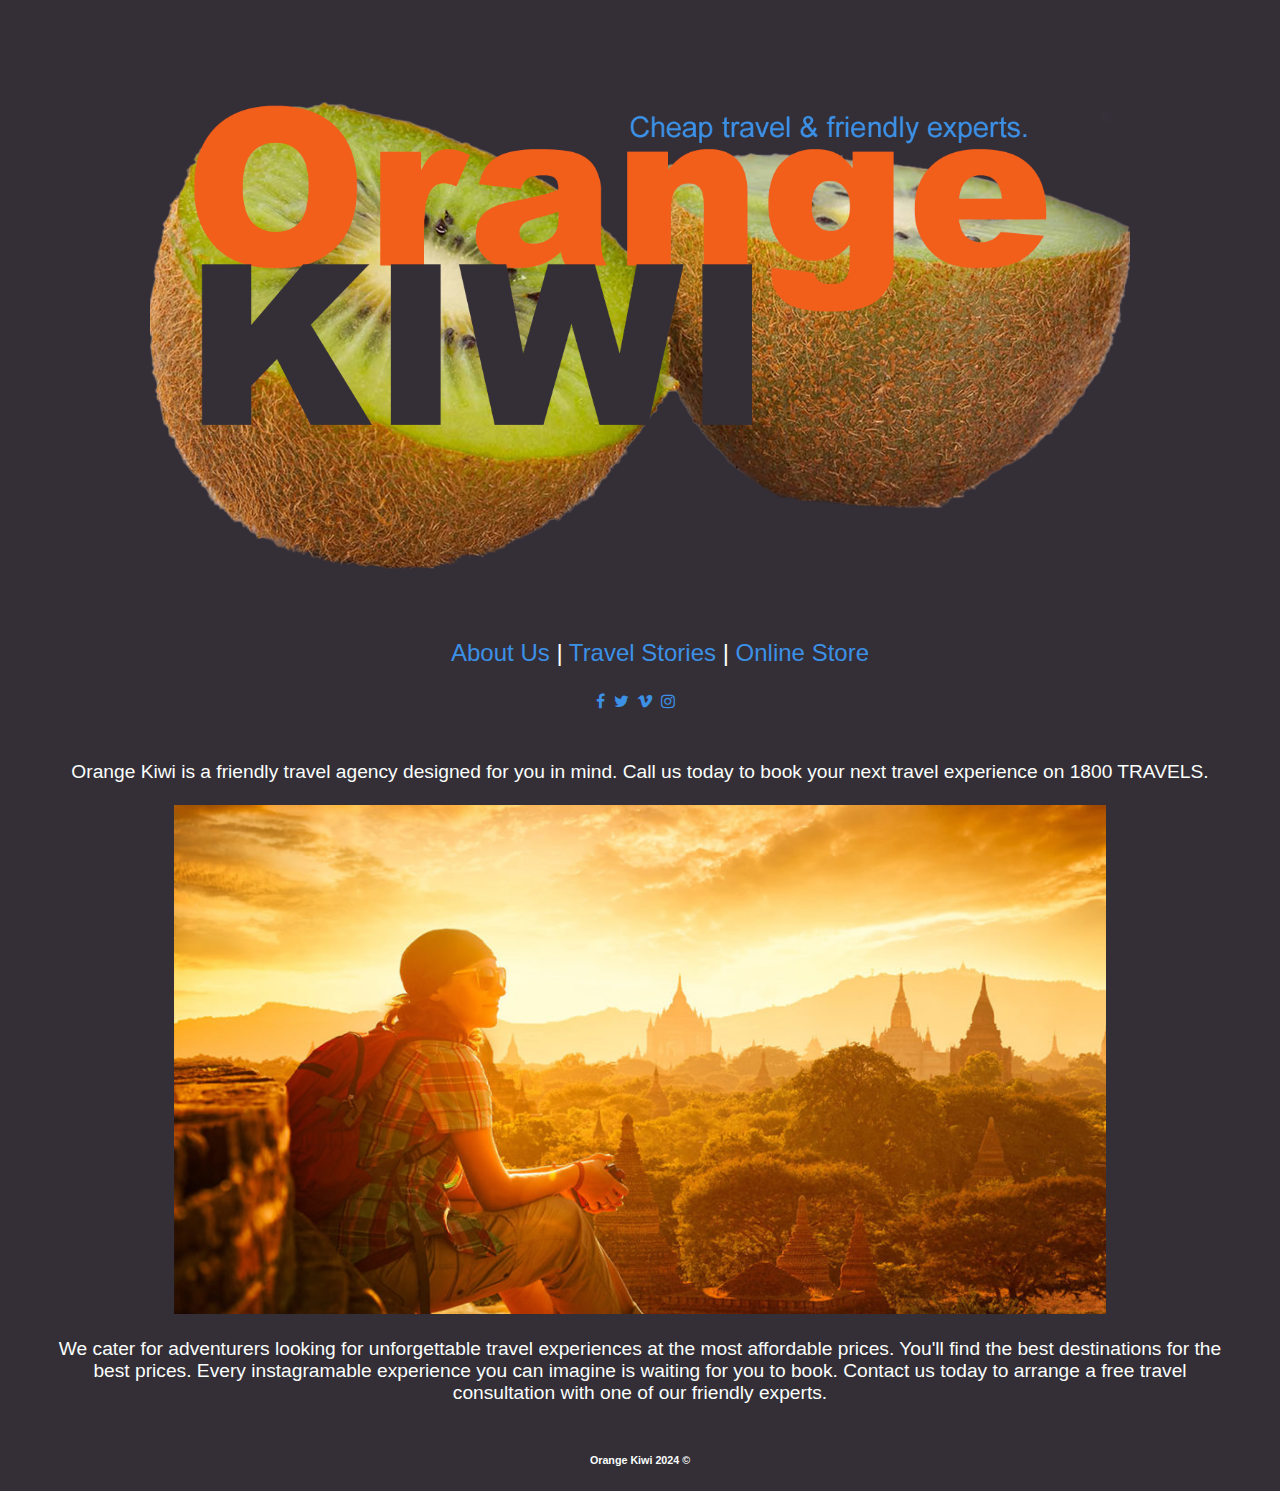
<file: index.html>
<!DOCTYPE html>
<html lang="en">
<head>
    <meta charset="UTF-8">
    <meta name="viewport" content="width=device-width, initial-scale=1.0">
    <title>Orange Kiwi</title>
    <link rel="stylesheet" href="./style.css">
</head>
   
<header>
    <center>
    <img src="./Images/Header Image_D4.png" alt="Header image displaying company name on kiwi fruit." width="80%">
</center>
</header>
<nav>
    <center>
    <ul>
        <a href="./Pages/about.html">About Us </a>|
        <a href="./Pages/travelstories.html">Travel Stories </a>|
        <a href="./Pages/shop.html">Online Store </a>
   </ul>
    </center>
</nav>
<!-- Add icon library -->
<link rel="stylesheet" href="https://cdnjs.cloudflare.com/ajax/libs/font-awesome/4.7.0/css/font-awesome.min.css">

<!-- Add font awesome icons -->
<center>
    <a href="#" class="fa fa-facebook"></a>
    <a href="#" class="fa fa-twitter"></a>
    <a href="#" class="fa fa-vimeo"></a>
    <a href="#" class="fa fa-instagram"></a>
    <a href="#" class="fa fa-pintrest"></a>
</center>
            <main>
            <center>
                Orange Kiwi is a friendly travel agency designed for you in mind. Call us today to book your next travel experience on 1800 TRAVELS.<br><br>
                <img src="./Woman travelling Asia.jpeg" alt="Plane flying over European city" width="80%">
                <p>We cater for adventurers looking for unforgettable travel experiences at the most affordable prices. You'll find the best destinations for the best prices. Every instagramable experience you can imagine is waiting for you to book. Contact us today to arrange a free travel consultation with one of our friendly experts.
                </p>
            </center>               
            </main>
    </article>

</main>
<center>
    <footer>
    <h6>Orange Kiwi 2024 &copy;</h2>
  </footer>
</center>  
</style>
</html>
</file>
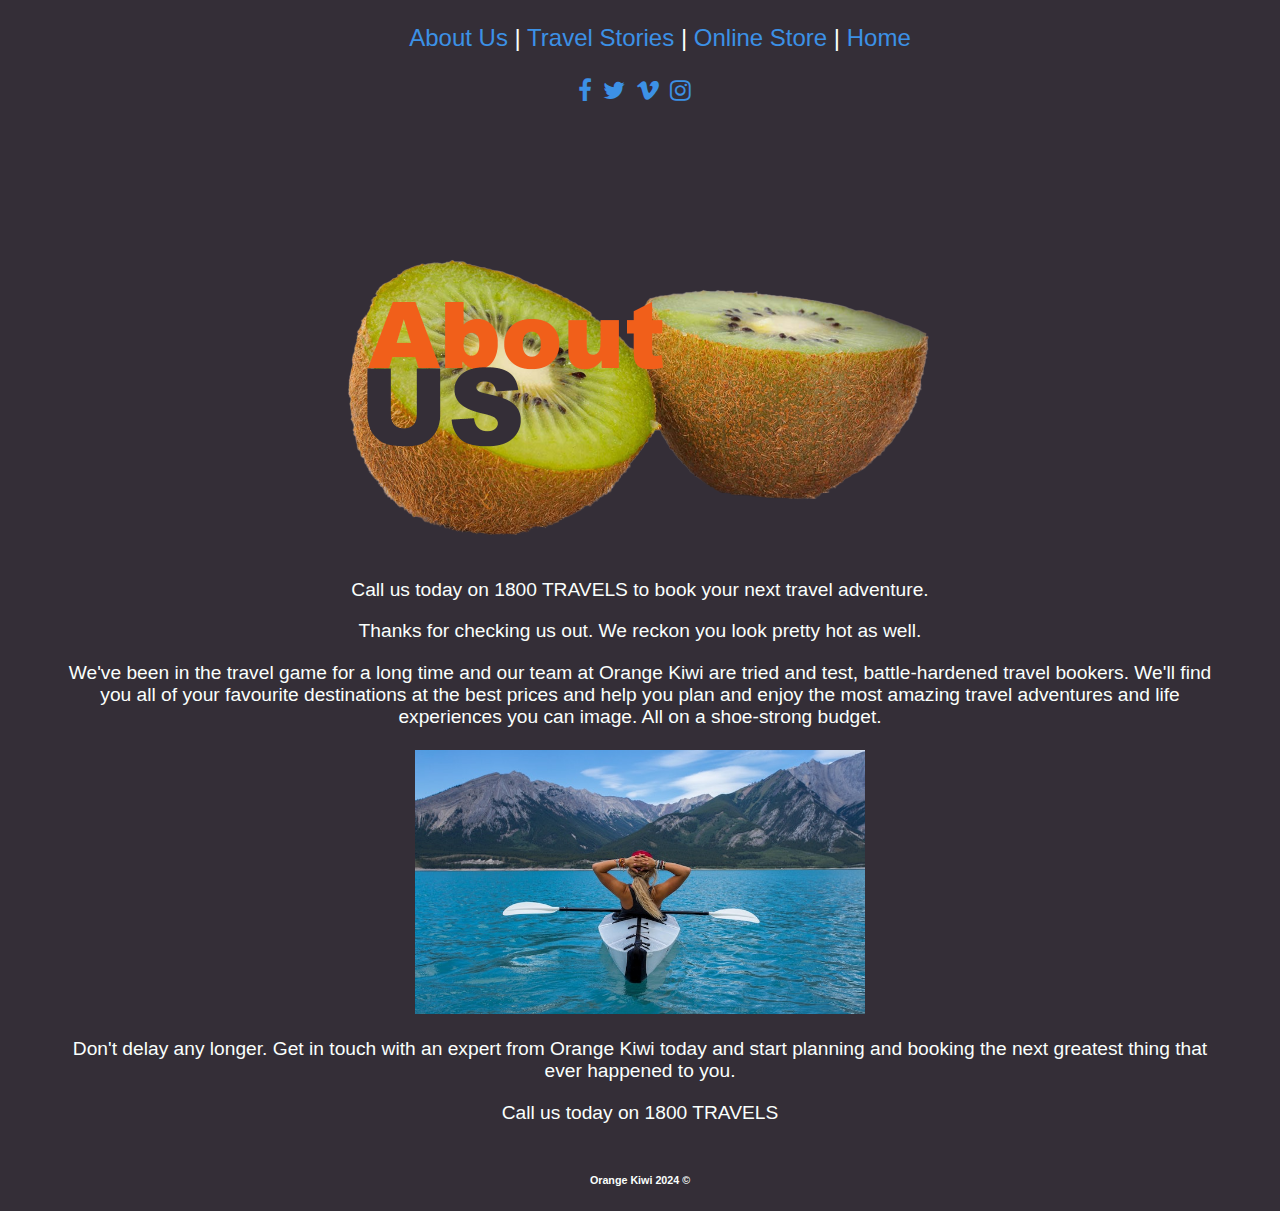
<file: about.html>
<!DOCTYPE html>
<html lang="en">
<head>
    <meta charset="UTF-8">
    <meta name="viewport" content="width=device-width, initial-scale=1.0">
    <title>Orange Kiwi - About</title>
    <link rel="stylesheet" href="./style.css">
</head>
<nav>
    <center>
    <ul>
        <a href="./about.html">About Us </a>|
        <a href="./travelstories.html">Travel Stories </a>|
        <a href="./shop.html">Online Store </a>|
        <a href="./index.html">Home</a>
   </ul>
   <link rel="stylesheet" href="https://cdnjs.cloudflare.com/ajax/libs/font-awesome/4.7.0/css/font-awesome.min.css">

<!-- Add font awesome icons -->
<center>
    <a href="#" class="fa fa-facebook"></a>
    <a href="#" class="fa fa-twitter"></a>
    <a href="#" class="fa fa-vimeo"></a>
    <a href="#" class="fa fa-instagram"></a>
    <a href="#" class="fa fa-pintrest"></a>
</center>
    </center>
</nav>
<main> 
    <center>
    <img src="./AboutUsHeaderImage_D1.png" alt="Header image showing About Us and kiwi fruit." width="600px"><br>
    <p>Call us today on 1800 TRAVELS to book your next travel adventure.</p>
        <p>Thanks for checking us out. We reckon you look pretty hot as well.<br></p>
        We've been in the travel game for a long time and our team at Orange Kiwi are tried and test, battle-hardened travel bookers. We'll find you all of your favourite destinations at the best prices and help you plan and enjoy the most amazing travel adventures and life experiences you can image. All on a shoe-strong budget.<br><br>
        <img src="./Kayak Girl.jpeg" alt="Woman on a kayak." width="450"><br>
        <p>Don't delay any longer. Get in touch with an expert from Orange Kiwi today and start planning and booking the next greatest thing that ever happened to you.</p>
        <p>Call us today on 1800 TRAVELS</p>
    </center>

</main>
<center>
    <footer>
    <h6>Orange Kiwi 2024 &copy;</h2>
  </footer>
</center>  
</html>
</file>
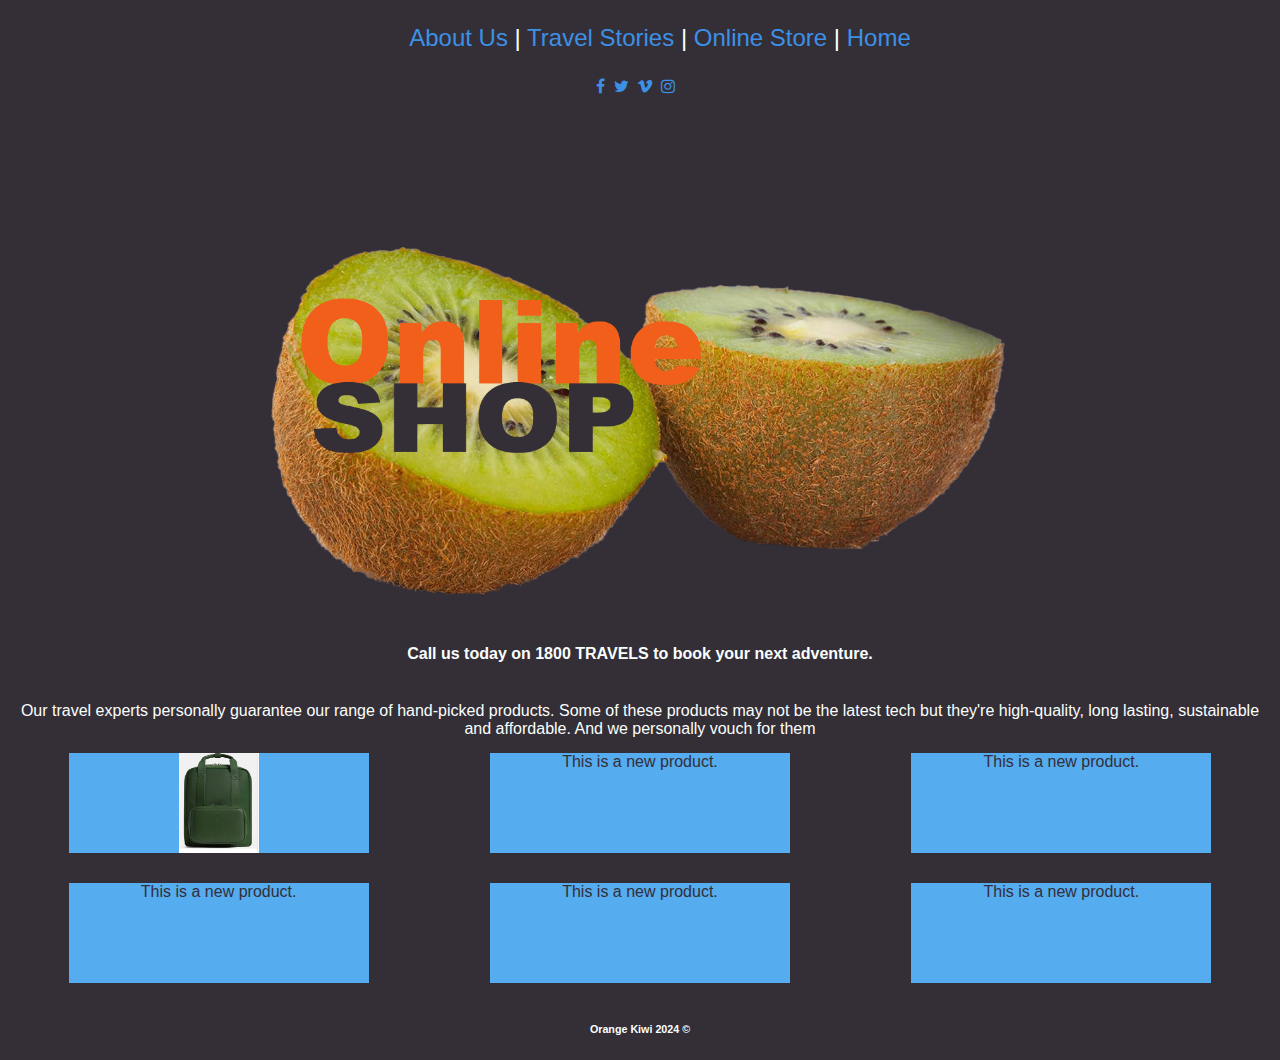
<file: shop.html>
<!DOCTYPE html>
<html lang="en">
<head></head>
    <meta charset="UTF-8">
    <meta name="viewport" content="width=device-width, initial-scale=1.0">
    <title>Orange Kiwi Shop</title>
    <link rel="stylesheet" href="./shopstyle.css">
    <link rel="stylesheet" href="https://cdnjs.cloudflare.com/ajax/libs/font-awesome/4.7.0/css/font-awesome.min.css">
</head>
    <nav>
        <center>
        <ul>
            <a href="./about.html">About Us </a>|
            <a href="./travelstories.html">Travel Stories </a>|
            <a href="./shop.html">Online Store </a>|
            <a href="./index.html">Home</a>
       </ul>
        </center>
    </nav>
<body>
    <center>
    <a href="#" class="fa fa-facebook"></a>
    <a href="#" class="fa fa-twitter"></a>
    <a href="#" class="fa fa-vimeo"></a>
    <a href="#" class="fa fa-instagram"></a>
    <a href="#" class="fa fa-pintrest"></a>
    </center>
    <br>
    <center>
            <img src="./OnlineShopHeader_D2.png" alt="Online shop header image." width="60%">
        </center>
    </p>
    <center>
        <p> <h4>Call us today on 1800 TRAVELS to book your next adventure.</h4></p>
        <br>
         Our travel experts personally guarantee our range of hand-picked products. Some of these products may not be the latest tech but they're high-quality, long lasting, sustainable and affordable. And we personally vouch for them
<div class="container">
    <div class="box"><img src="./Backpack Green.jpg" alt="green pack" width="80px" height="100px"></div>
    <div class="box">This is a new product.</div>
    <div class="box">This is a new product.</div>
    <div class="box">This is a new product.</div>
    <div class="box">This is a new product.</div>
    <div class="box">This is a new product.</div>
</center> 
</body>
<center>
    <footer>
    <h6>Orange Kiwi 2024 &copy;</h2>
  </footer>
</center>  
</html>
</file>
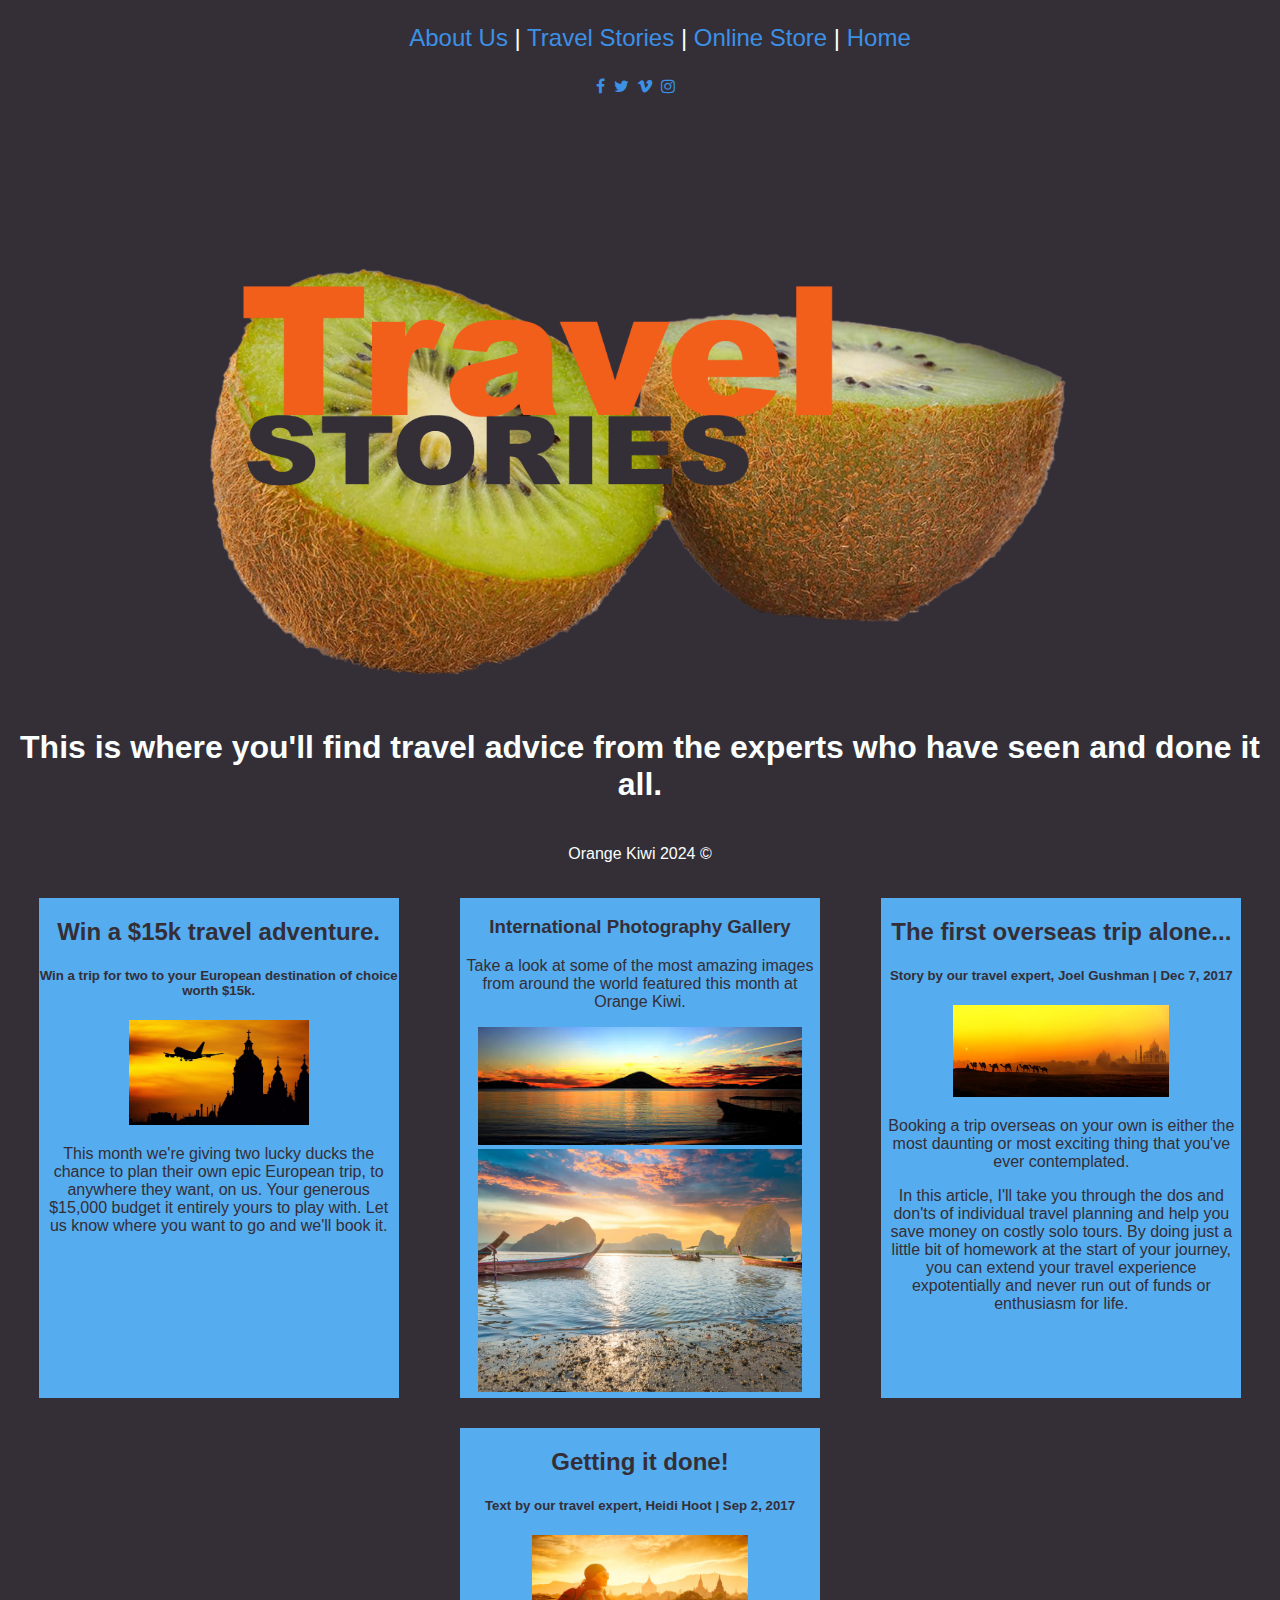
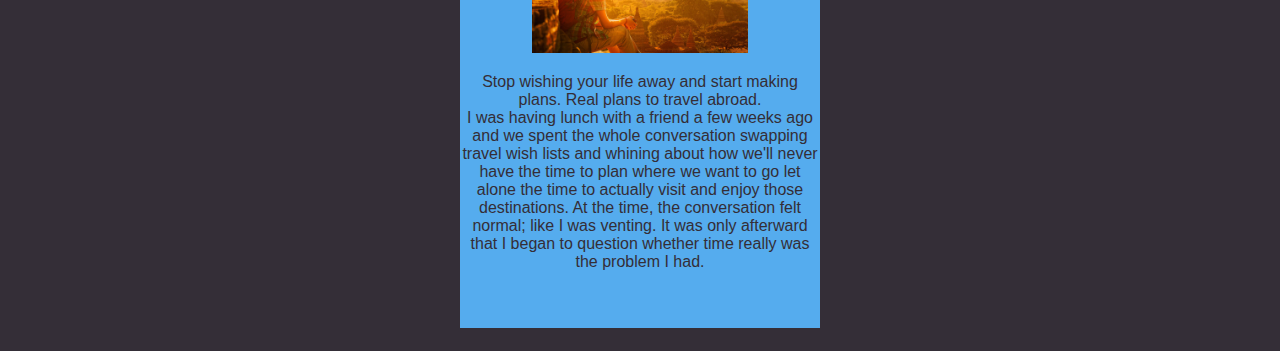
<file: travelstories.html>
<!DOCTYPE html>
<html lang="en">
<head>
    <meta charset="UTF-8">
    <meta name="viewport" content="width=device-width, initial-scale=1.0">
    <title>Orange Kiwi Shop</title>
    <link rel="stylesheet" href="./travelstorystyle.css">
    <link rel="stylesheet" href="https://cdnjs.cloudflare.com/ajax/libs/font-awesome/4.7.0/css/font-awesome.min.css">
</head>
    <nav>
        <center>
        <ul>
            <a href="./about.html">About Us </a>|
            <a href="./travelstories.html">Travel Stories </a>|
            <a href="./shop.html">Online Store </a>|
            <a href="./index.html">Home</a>
       </ul>
        </center>
    </nav>
    <center>
        <a href="#" class="fa fa-facebook"></a>
        <a href="#" class="fa fa-twitter"></a>
        <a href="#" class="fa fa-vimeo"></a>
        <a href="#" class="fa fa-instagram"></a>
        <a href="#" class="fa fa-pintrest"></a>
    </center>
    <br>
    <center>
        <img src="./TravelStoriesHeaderImage_D2.png" alt="Plane over European city." width="70%">
          <p>
          <h1>This is where you'll find travel advice from the experts who have seen and done it all.</h1>
<footer>
  Orange Kiwi 2024 &copy;
</footer>
   
    </center>
    <body>
    <div class="container">
      <div class="box"><center><h2>Win a $15k travel adventure.</h2>
        <h5>Win a trip for two to your European destination of choice worth $15k.</h5>
          <img src="./Orange plane city.jpeg" alt="Plane flying over a city." width="50%">
            <p>This month we're giving two lucky ducks the chance to plan their own epic European trip, to anywhere they want, on us. Your generous $15,000 budget it entirely yours to play with. Let us know where you want to go and we'll book it.</p></div></center>
      <div class="box"><center><h3>International Photography Gallery</h3>
        <p>Take a look at some of the most amazing images from around the world featured this month at Orange Kiwi.</p>
          <img src="./Sunset Image.jpeg" alt="Sunset over the water" width="90%">
           <img src="./Thai Water.webp" alt="Thailand sunset" width="90%">
            <p></div></center>
      <div class="box"><center><h2>The first overseas trip alone...</h2>
          <h5>Story by our travel expert, Joel Gushman | Dec 7, 2017</h5>
          <img src="./Orange India travel.jpeg" alt="Orange India travel" width="60%">
            <p>Booking a trip overseas on your own is either the most daunting or most exciting thing that you've ever contemplated.</p>
              <p>In this article, I'll take you through the dos and don'ts of individual travel planning and help you save money on costly solo tours. By doing just a little bit of homework at the start of your journey, you can extend your travel experience expotentially and never run out of funds or enthusiasm for life.</p></center></div>
      <div class="box"><center><h2>Getting it done!</h2>
        <h5>Text by our travel expert, Heidi Hoot | Sep 2, 2017</h5>
          <img src="./Woman travelling Asia.jpeg" alt="Woman travelling Asia" width="60%">
            <p>Stop wishing your life away and start making plans. Real plans to travel abroad.<br>
            I was having lunch with a friend a few weeks ago and we spent the whole conversation swapping travel wish lists and whining about how we'll never have the time to plan where we want to go let alone the time to actually visit and enjoy those destinations. At the time, the conversation felt normal; like I was venting. It was only afterward that I began to question whether time really was the problem I had.</p></div></center>
   </body>


</html>
</file>
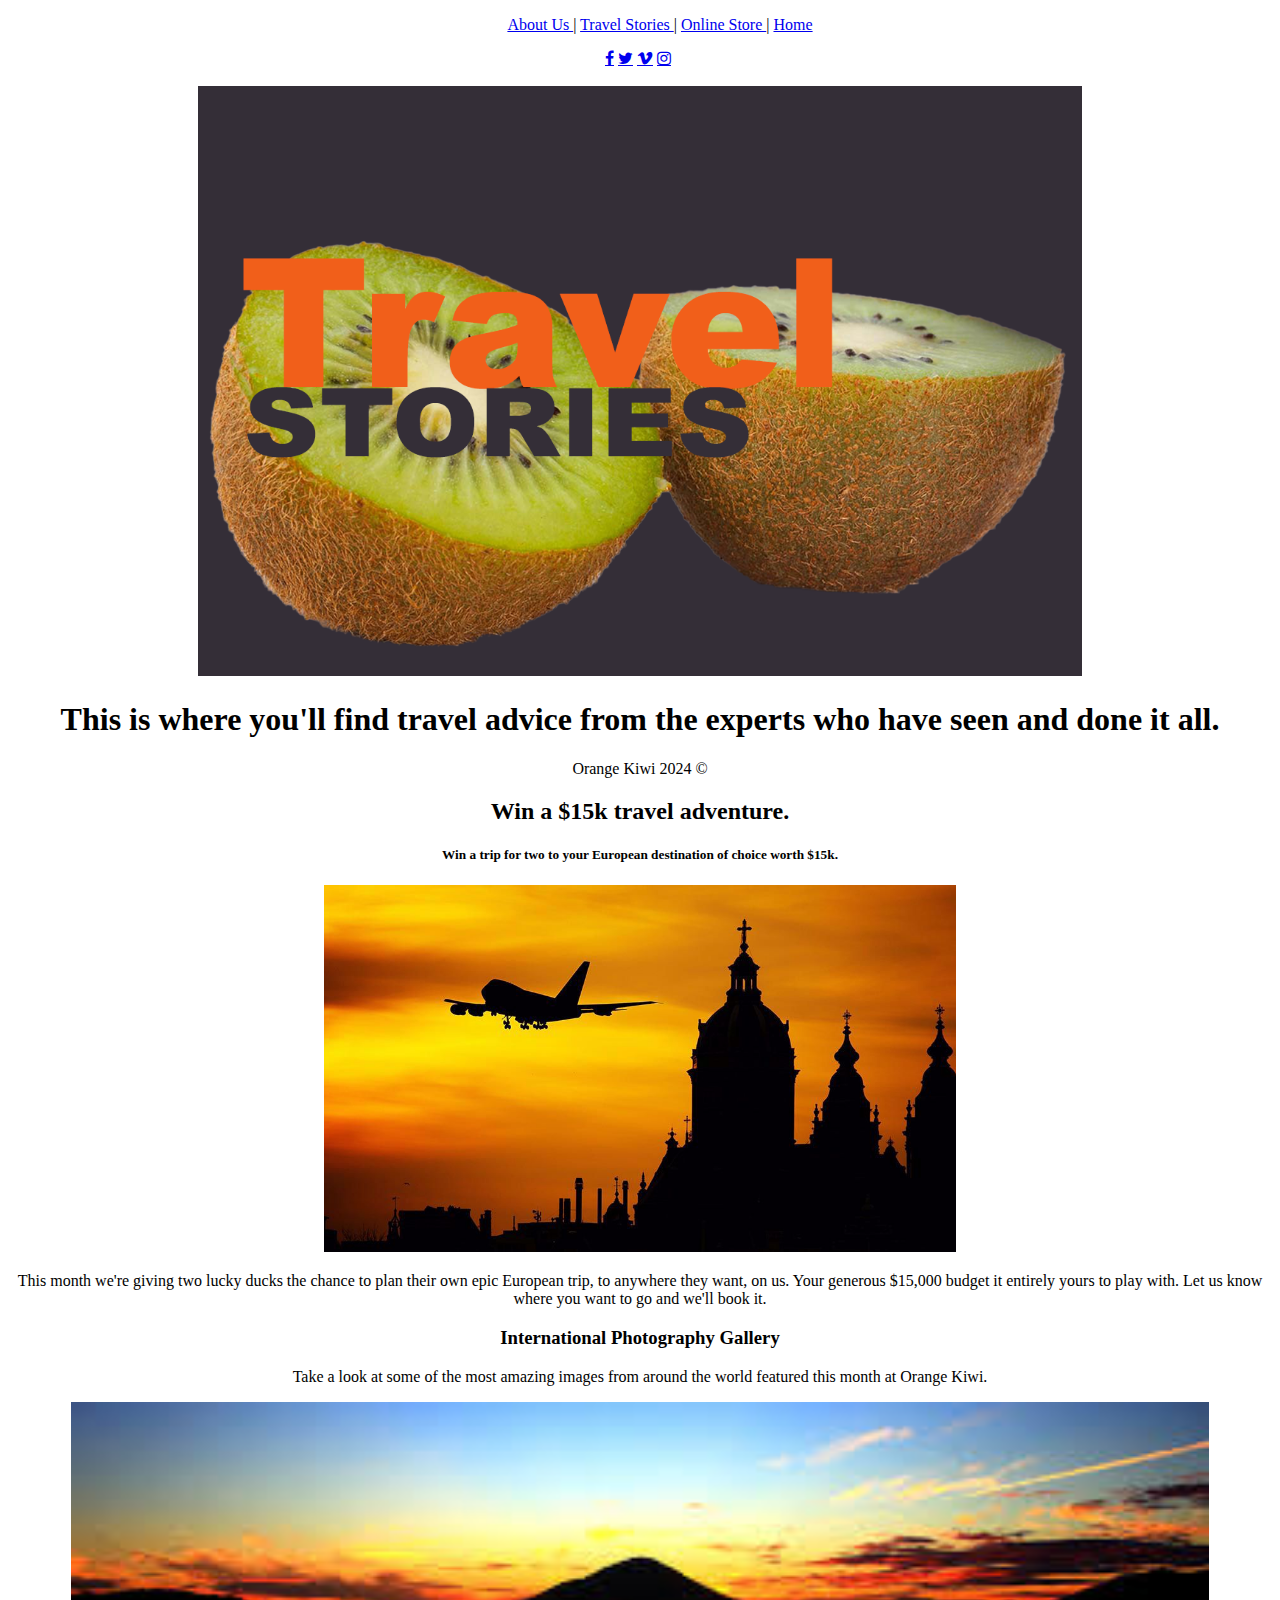
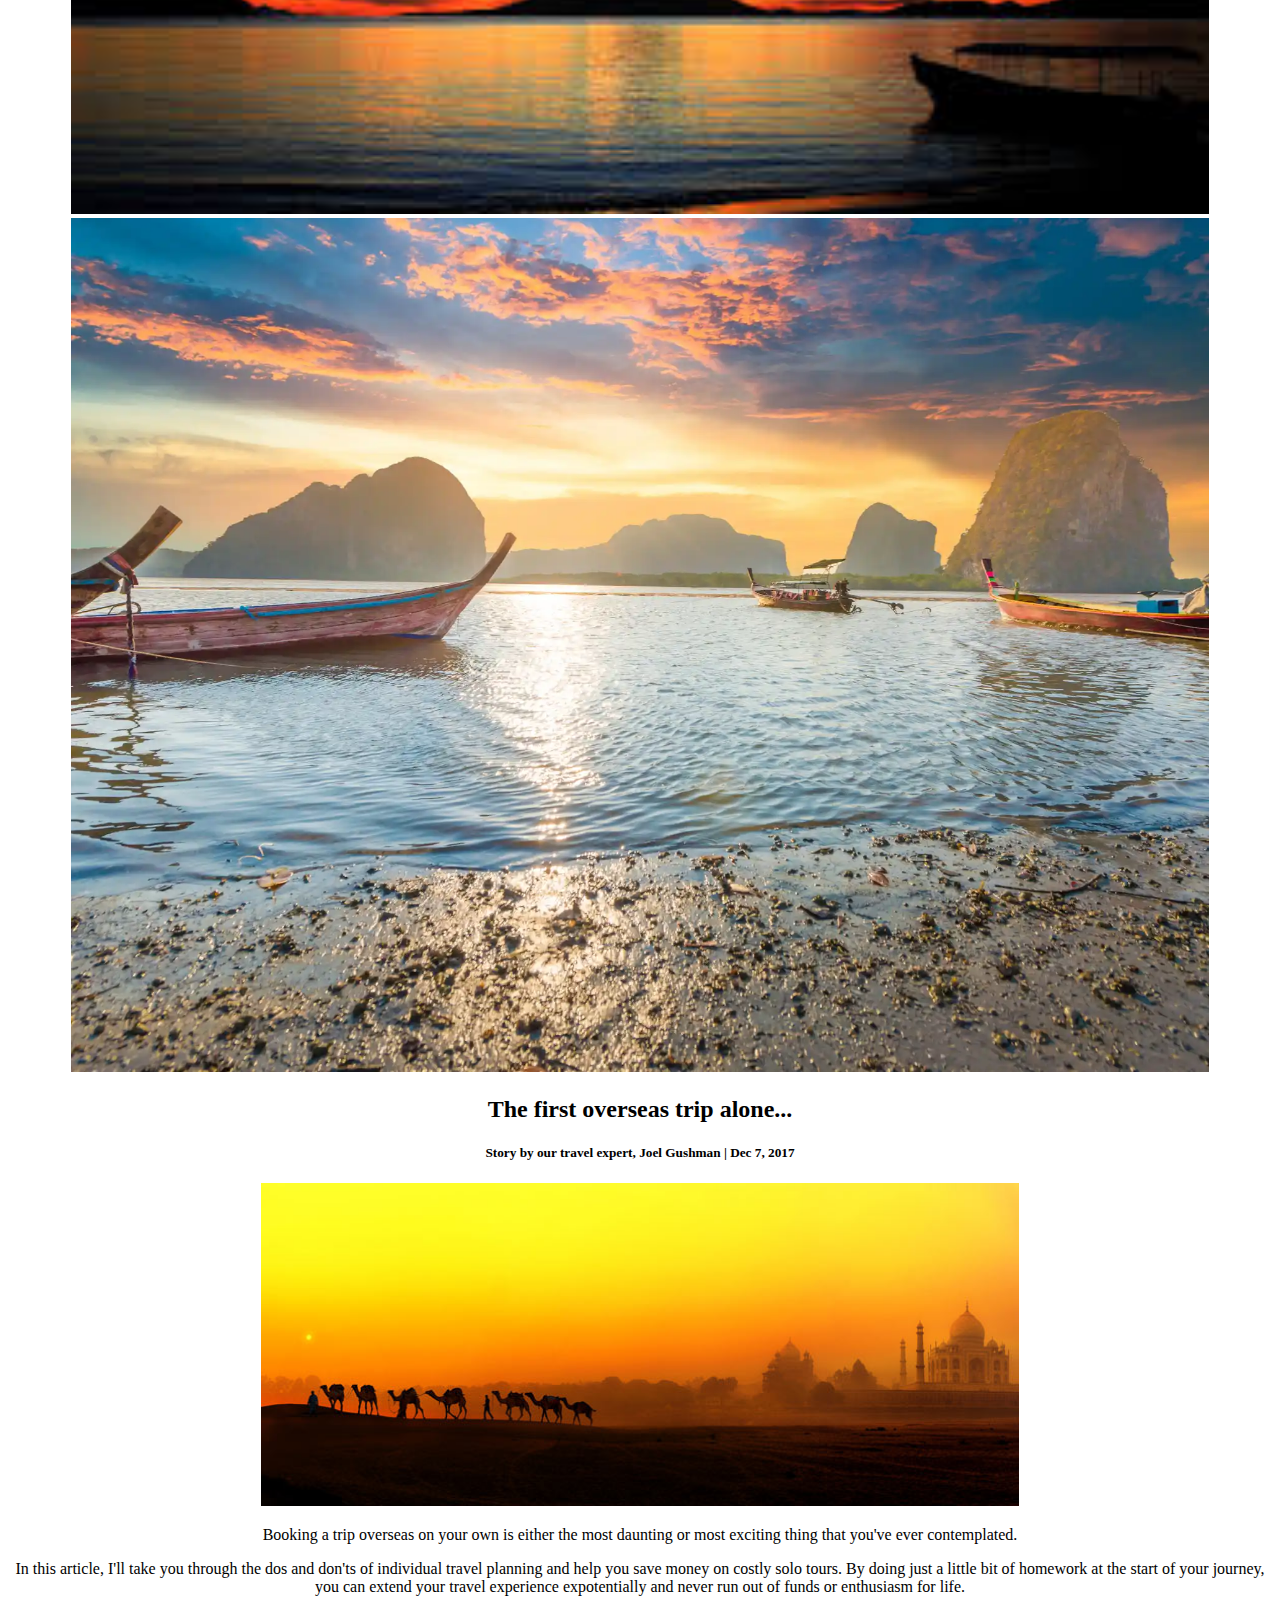
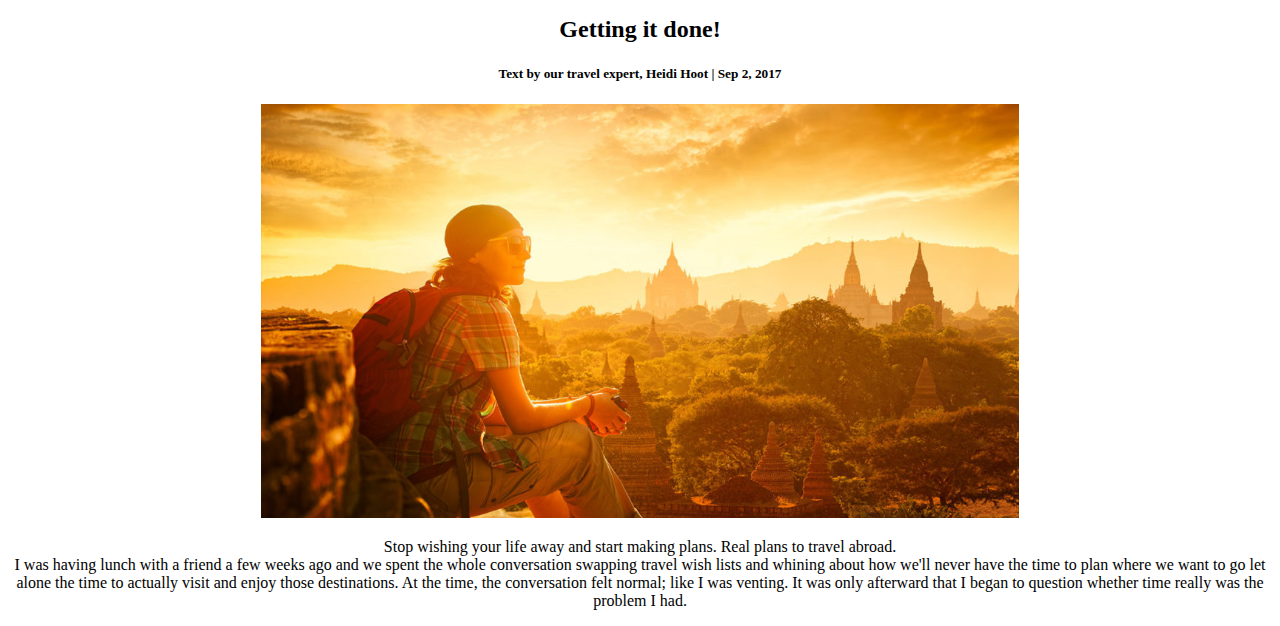
<file: Pages/travelstories.html>
<!DOCTYPE html>
<html lang="en">
<head>
    <meta charset="UTF-8">
    <meta name="viewport" content="width=device-width, initial-scale=1.0">
    <title>Orange Kiwi Shop</title>
    <link rel="stylesheet" href="./travelstories.html">
    <link rel="stylesheet" href="https://cdnjs.cloudflare.com/ajax/libs/font-awesome/4.7.0/css/font-awesome.min.css">
</head>
    <nav>
        <center>
        <ul>
            <a href="./about.html">About Us </a>|
            <a href="./travelstories.html">Travel Stories </a>|
            <a href="./shop.html">Online Store </a>|
            <a href="./index.html">Home</a>
       </ul>
        </center>
    </nav>
    <center>
        <a href="#" class="fa fa-facebook"></a>
        <a href="#" class="fa fa-twitter"></a>
        <a href="#" class="fa fa-vimeo"></a>
        <a href="#" class="fa fa-instagram"></a>
        <a href="#" class="fa fa-pintrest"></a>
    </center>
    <br>
    <center>
        <img src="../Images/TravelStoriesHeaderImage_D2.png" alt="Plane over European city." width="70%">
          <p>
          <h1>This is where you'll find travel advice from the experts who have seen and done it all.</h1>
<footer>
  Orange Kiwi 2024 &copy;
</footer>
   
    </center>
    <body>
    <div class="container">
      <div class="box"><center><h2>Win a $15k travel adventure.</h2>
        <h5>Win a trip for two to your European destination of choice worth $15k.</h5>
          <img src="../Images/Orange plane city.jpeg" alt="Plane flying over a city." width="50%">
            <p>This month we're giving two lucky ducks the chance to plan their own epic European trip, to anywhere they want, on us. Your generous $15,000 budget it entirely yours to play with. Let us know where you want to go and we'll book it.</p></div></center>
      <div class="box"><center><h3>International Photography Gallery</h3>
        <p>Take a look at some of the most amazing images from around the world featured this month at Orange Kiwi.</p>
          <img src="../Images/Sunset Image.jpeg" alt="Sunset over the water" width="90%">
           <img src="../Images/Thai Water.webp" alt="Thailand sunset" width="90%">
            <p></div></center>
      <div class="box"><center><h2>The first overseas trip alone...</h2>
          <h5>Story by our travel expert, Joel Gushman | Dec 7, 2017</h5>
          <img src="../Images/Orange India travel.jpeg" alt="Orange India travel" width="60%">
            <p>Booking a trip overseas on your own is either the most daunting or most exciting thing that you've ever contemplated.</p>
              <p>In this article, I'll take you through the dos and don'ts of individual travel planning and help you save money on costly solo tours. By doing just a little bit of homework at the start of your journey, you can extend your travel experience expotentially and never run out of funds or enthusiasm for life.</p></center></div>
      <div class="box"><center><h2>Getting it done!</h2>
        <h5>Text by our travel expert, Heidi Hoot | Sep 2, 2017</h5>
          <img src="../Images/Woman travelling Asia.jpeg" alt="Woman travelling Asia" width="60%">
            <p>Stop wishing your life away and start making plans. Real plans to travel abroad.<br>
            I was having lunch with a friend a few weeks ago and we spent the whole conversation swapping travel wish lists and whining about how we'll never have the time to plan where we want to go let alone the time to actually visit and enjoy those destinations. At the time, the conversation felt normal; like I was venting. It was only afterward that I began to question whether time really was the problem I had.</p></div></center>
   </body>


</html>
</file>
<file: style.css>
/* Navigation styling*/
nav {
    background-color: #342E37;
    font-size: 1.5em;
    color: #FAFFFD;
    font-family: Arial, Helvetica, sans-serif;
}

/* Link behaviour */
a:link {
    color: #3C91E6;
    background-color: transparent;
    text-decoration: none;
  }

  a:visited {
    color: #FAFFFD;
    background-color: transparent;
    text-decoration: none;
  }

  a:hover {
    opacity: 0.7;
  }
  
  /* Style all font awesome icons */
.fa {
    padding: 2px;
    font-size: 30px;
    text-align: center;
  }
  
  /* Hover effect */
  .fa:hover {
    opacity: 0.7;
  }
  
  /* Set a specific color for each brand */

  /*Instagram*/
  .fa-instagram {
    background: #125688;
    color: white;
  }

  /* Pintrest */
   .fa-pinterest {
    background: #cb2027;
    color: white;
  }

  /* Facebook */
  .fa-facebook {
    background: #3B5998;
    color: white;
  }
  
  /* Twitter */
  .fa-twitter {
    background: #55ACEE;
    color: white;
  }

  /* Vimeo */
  .fa-vimeo {
    background: #45bbff;
    color: white;
  }


  body {
    background-color: #342E37;
    /* color: #FAFFFD; */
    font-family: Arial, Helvetica, sans-serif;
    color: #FAFFFD;
  }
  
  main  {
    margin: 50px;
    font-family: Arial, Helvetica, sans-serif;
    font-size: 1.2em;
    color: #FAFFFD;  
  }

  /* Header/Blog Title */
header {
    padding: 20px;
    font-size: 70px;
    text-align: center;
    color: #FAFFFD;
  }

  /* Create two unequal columns that floats next to each other */
/* Left column */
.leftcolumn {   
    float: left;
    width: 50%;
  }
  
  /* Right column */
  .rightcolumn {
    float: left;
    width: 25%;
    padding-left: 20px;
  }
</file>
<file: shopstyle.css>
/* Navigation styling*/
nav {
    background-color: #342E37;
    font-size: 1.5em;
    color: #FAFFFD;
    font-family: Arial, Helvetica, sans-serif;
}

/* Link behaviour */
a:link {
    color: #3C91E6;
    background-color: transparent;
    text-decoration: none;
  }

  a:visited {
    color: #FAFFFD;
    background-color: transparent;
    text-decoration: none;
  }

  a:hover {
    opacity: 0.7;
  }
  
  /* Style all font awesome icons */
.fa {
    padding: 2px;
    font-size: 30px;
    text-align: center;
  }
  
  /* Hover effect */
  .fa:hover {
    opacity: 0.7;
  }

  /*Instagram*/
  .fa-instagram {
    background: #125688;
    color: white;
  }

  /* Pintrest */
   .fa-pinterest {
    background: #cb2027;
    color: white;
  }

  /* Facebook */
  .fa-facebook {
    background: #3B5998;
    color: white;
  }
  
  /* Twitter */
  .fa-twitter {
    background: #55ACEE;
    color: white;
  }

  /* Vimeo */
  .fa-vimeo {
    background: #45bbff;
    color: white;
  }


  body {
    background-color: #342E37;
    /* color: #FAFFFD; */
    font-family: Arial, Helvetica, sans-serif;
    color: #FAFFFD;
  }
  
  main  {
    margin: 50px;
    font-family: Arial, Helvetica, sans-serif;
    font-size: 1.2em;
    color: #FAFFFD;  
  }

  /* Header/Blog Title */
header {
    padding: 20px;
    font-size: 70px;
    text-align: center;
    color: #FAFFFD;
  }

  .container {
    width: 100%;
    background-color: #342E37;
    color: #342E37;
    display: flex;
    flex-direction: row;
    flex-wrap: wrap;
    justify-content: space-around;
  }

  .box {
    width: 300px;
    height: 100px;
    margin: 15px;
    background-color: #55ACEE;
  }
</file>
<file: travelstorystyle.css>
/* Navigation styling*/
nav {
    background-color: #342E37;
    font-size: 1.5em;
    color: #FAFFFD;
    font-family: Arial, Helvetica, sans-serif;
}

/* Link behaviour */

a:link {
    color: #3C91E6;
    background-color: transparent;
    text-decoration: none;
  }

  a:visited {
    color: #FAFFFD;
    background-color: transparent;
    text-decoration: none;
  }

  a:hover {
    opacity: 0.7;
  }
  
  /* Style all font awesome icons */
.fa {
    padding: 2px;
    font-size: 30px;
    text-align: center;
  }
  
  /* Hover effect */
  .fa:hover {
    opacity: 0.7;
    font-size: 30px;
  }
  
  /* Set a specific color for each brand */

  /*Instagram*/
  .fa-instagram {
    background: #125688;
    color: white;
  }

  /* Pintrest */
   .fa-pinterest {
    background: #cb2027;
    color: white;
  }

  /* Facebook */
  .fa-facebook {
    background: #3B5998;
    color: white;
  }
  
  /* Twitter */
  .fa-twitter {
    background: #55ACEE;
    color: white;
  }

  /* Vimeo */
  .fa-vimeo {
    background: #45bbff;
    color: white;
  }
  
  main  {
    margin: 50px;
    font-family: Arial, Helvetica, sans-serif;
    font-size: 1.2em;
    color: #FAFFFD;  
  }

  /* Header/Blog Title */
header {
    padding: 20px;
    font-size: 70px;
    text-align: center;
    color: #FAFFFD;
  }

/* Text styling*/
  body {
    background-color: #342E37;
    /* color: #FAFFFD; */
    font-family: Arial, Helvetica, sans-serif;
    color: #FAFFFD;
  }
  
  /* Footer*/
  footer {
    background: #342E37;
    color: #FAFFFD;
    padding: 20px;
    text-align: center;

  }
  
  /* Responsive layout - when the screen is less than 700px wide, make the two columns stack on top of each other instead of next to each other */
  @media screen and (max-width: 800px) {
   .navbar {   
      flex-direction: column;
    }
  }

  .container {
    width: 100%;
    background-color: #342E37;
    color: #342E37;
    display: flex;
    flex-direction: row;
    flex-wrap: wrap;
    justify-content: space-around;
  }

  .box {
    width: 360px;
    height: 500px;
    margin: 15px;
    background-color: #55ACEE;
  }
</file>
